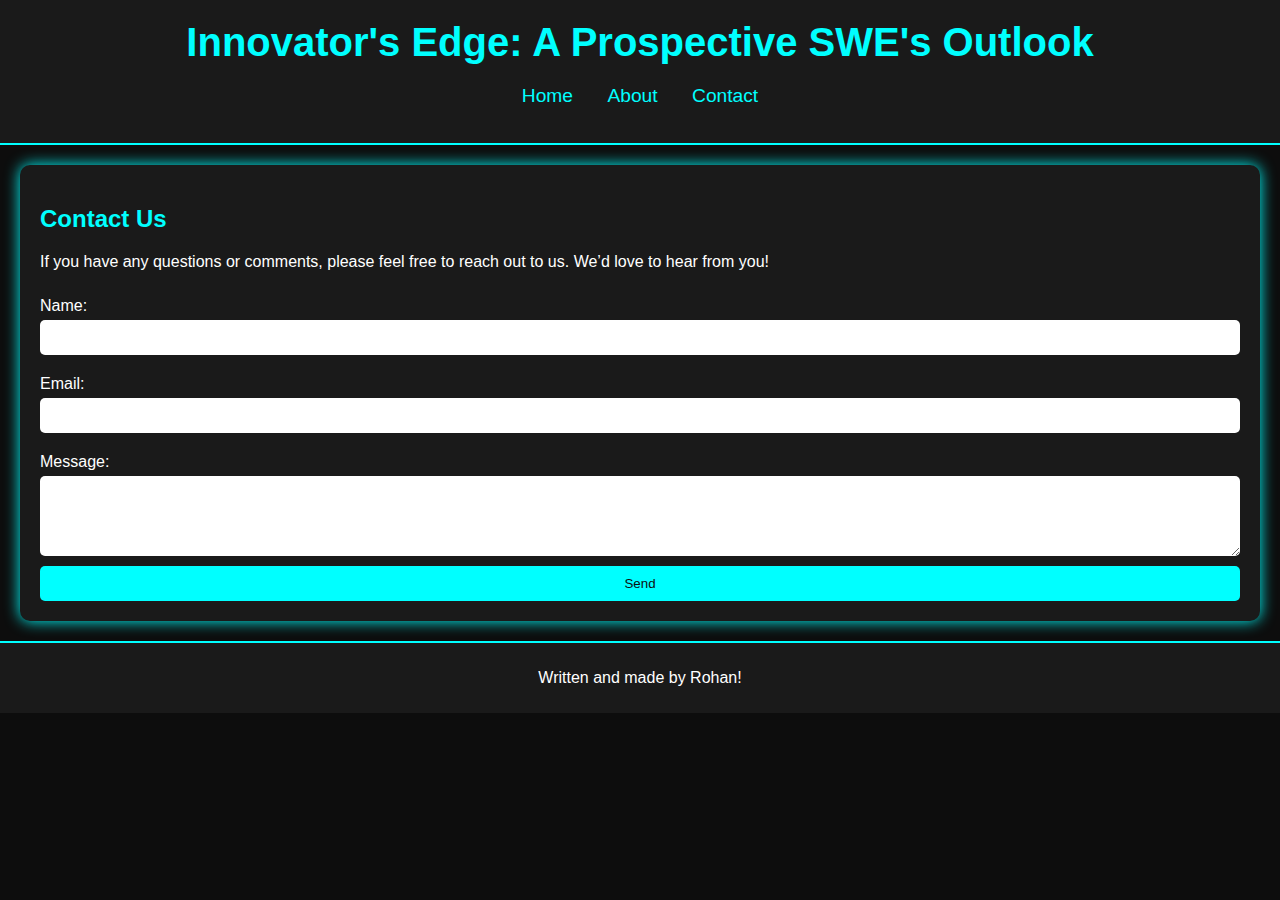
<file: contact.html>
<!DOCTYPE html>
<html lang="en">
<head>
    <meta charset="UTF-8">
    <meta name="viewport" content="width=device-width, initial-scale=1.0">
    <title>Contact - Futuristic Blog</title>
    <link rel="stylesheet" href="styles.css">
    <script>
        function submitForm(event) {
            event.preventDefault(); // Prevent the default form submission

            const form = event.target;
            const formData = new FormData(form);

            fetch('process_contact.php', {
                method: 'POST',
                body: formData
            })
            .then(response => response.text())
            .then(data => {
                const messageContainer = document.getElementById('message-container');
                messageContainer.innerHTML = data;
                form.reset(); // Clear the form after submission
            })
            .catch(error => {
                console.error('Error:', error);
            });
        }
    </script>
</head>
<body>
    <header>
        <h1>Innovator's Edge: A Prospective SWE's Outlook</h1>
        <nav>
            <ul>
                <li><a href="index.html">Home</a></li>
                <li><a href="about.html">About</a></li>
                <li><a href="contact.html">Contact</a></li>
            </ul>
        </nav>
    </header>
    <main>
        <section class="contact-section">
            <h2>Contact Us</h2>
            <p>If you have any questions or comments, please feel free to reach out to us. We’d love to hear from you!</p>
            <form onsubmit="submitForm(event)" class="contact-form">
                <label for="name">Name:</label>
                <input type="text" id="name" name="name" required>
                
                <label for="email">Email:</label>
                <input type="email" id="email" name="email" required>
                
                <label for="message">Message:</label>
                <textarea id="message" name="message" rows="4" required></textarea>
                
                <button type="submit">Send</button>
            </form>
            <div id="message-container"></div>
        </section>
    </main>
    <footer>
        <p>Written and made by Rohan!</p>
    </footer>
</body>
</html>
</file>
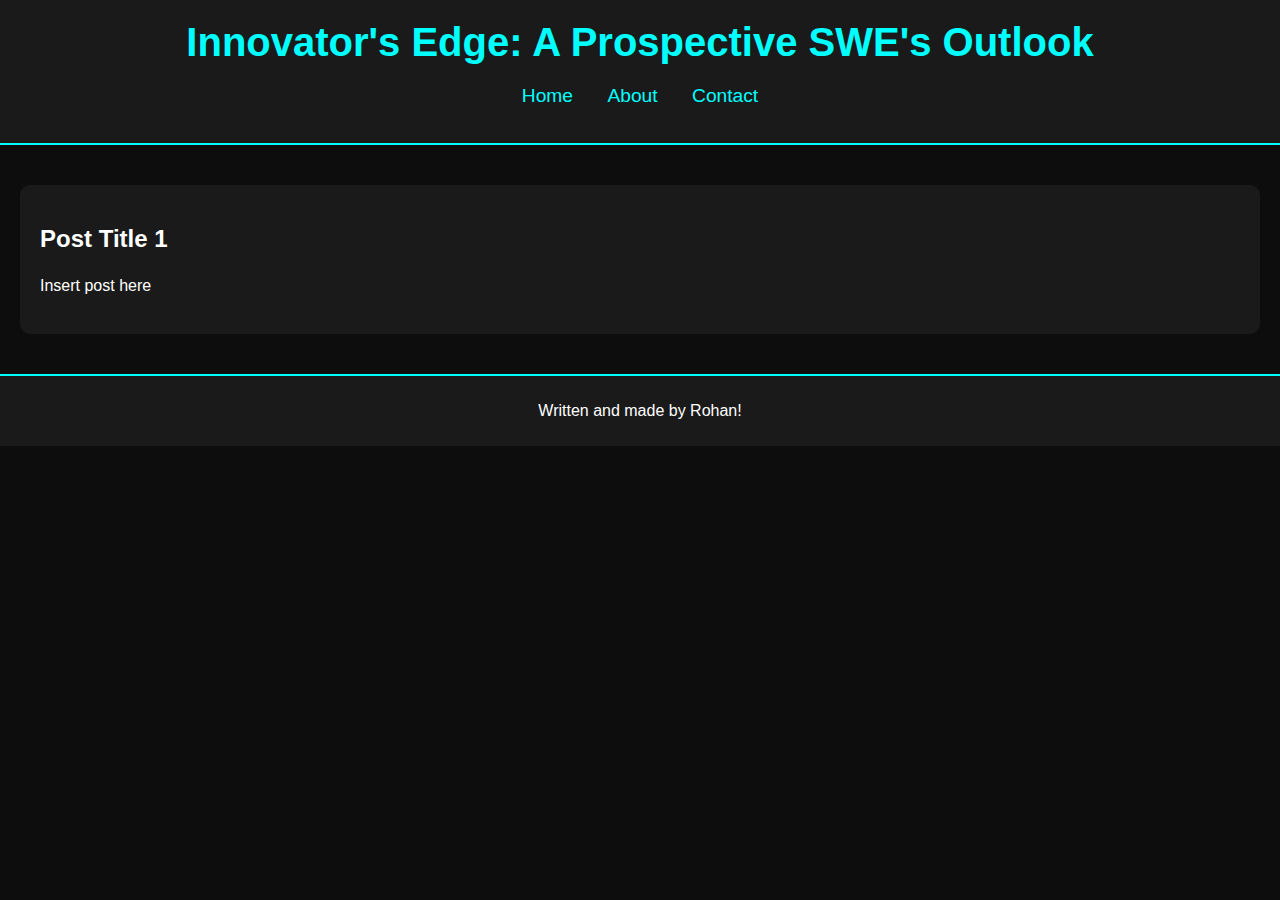
<file: post1.html>
<!DOCTYPE html>
<html lang="en">
<head>
    <meta charset="UTF-8">
    <meta name="viewport" content="width=device-width, initial-scale=1.0">
    <title>Post Title 1 - Futuristic Blog</title>
    <link rel="stylesheet" href="styles.css">
</head>
<body>
    <header>
        <h1>Innovator's Edge: A Prospective SWE's Outlook</h1>
        <nav>
            <ul>
                <li><a href="index.html">Home</a></li>
                <li><a href="about.html">About</a></li>
                <li><a href="contact.html">Contact</a></li>
            </ul>
        </nav>
    </header>
    <main>
        <article class="full-post">
            <h2>Post Title 1</h2>
            <p>Insert post here</p>
        </article>
    </main>
    <footer>
        <p>Written and made by Rohan!</p>
    </footer>
</body>
</html>
</file>
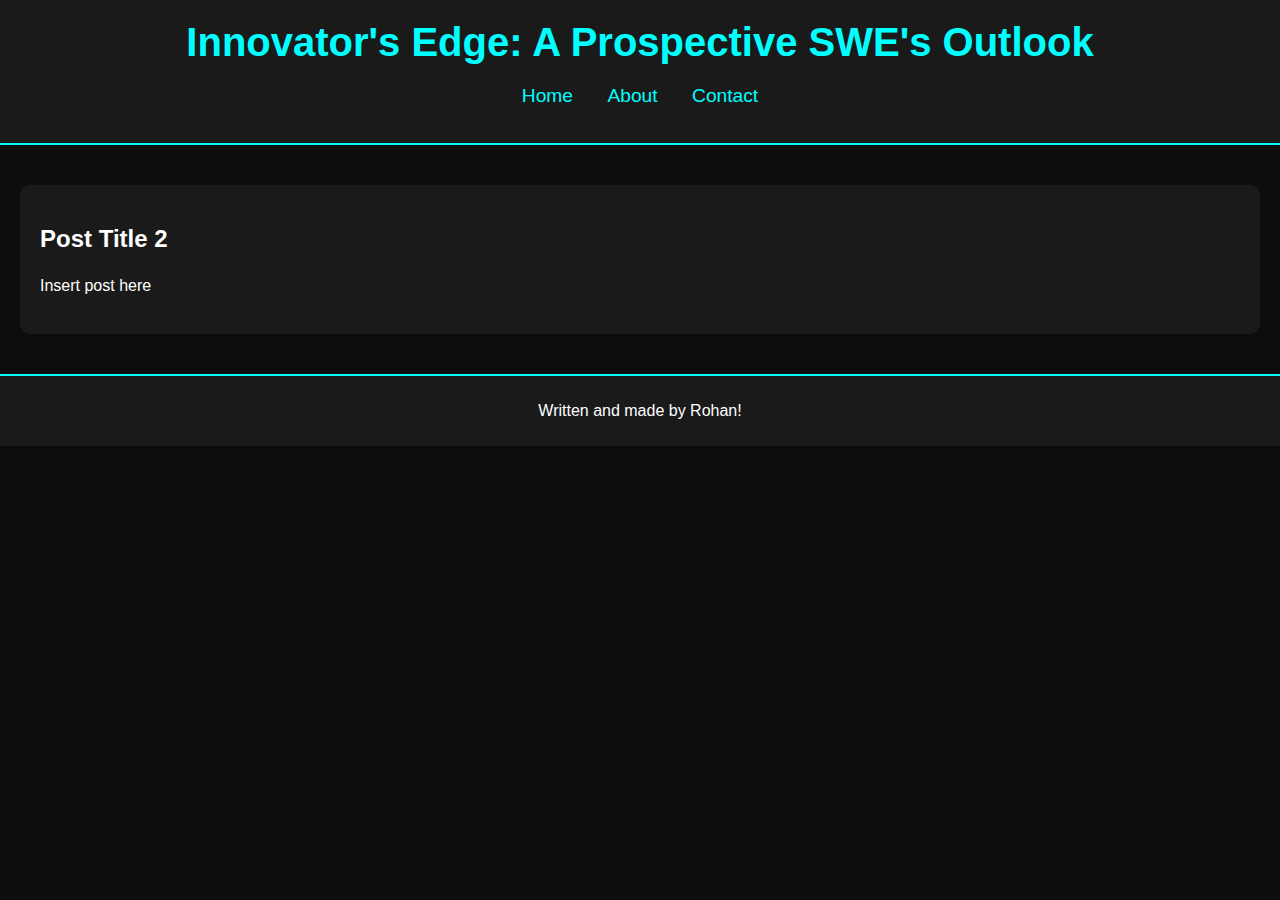
<file: post2.html>
<!DOCTYPE html>
<html lang="en">
<head>
    <meta charset="UTF-8">
    <meta name="viewport" content="width=device-width, initial-scale=1.0">
    <title>Post Title 2 - Futuristic Blog</title>
    <link rel="stylesheet" href="styles.css">
</head>
<body>
    <header>
        <h1>Innovator's Edge: A Prospective SWE's Outlook</h1>
        <nav>
            <ul>
                <li><a href="index.html">Home</a></li>
                <li><a href="about.html">About</a></li>
                <li><a href="contact.html">Contact</a></li>
            </ul>
        </nav>
    </header>
    <main>
        <article class="full-post">
            <h2>Post Title 2</h2>
            <p>Insert post here</p>
        </article>
    </main>
    <footer>
        <p>Written and made by Rohan!</p>
    </footer>
</body>
</html>
</file>
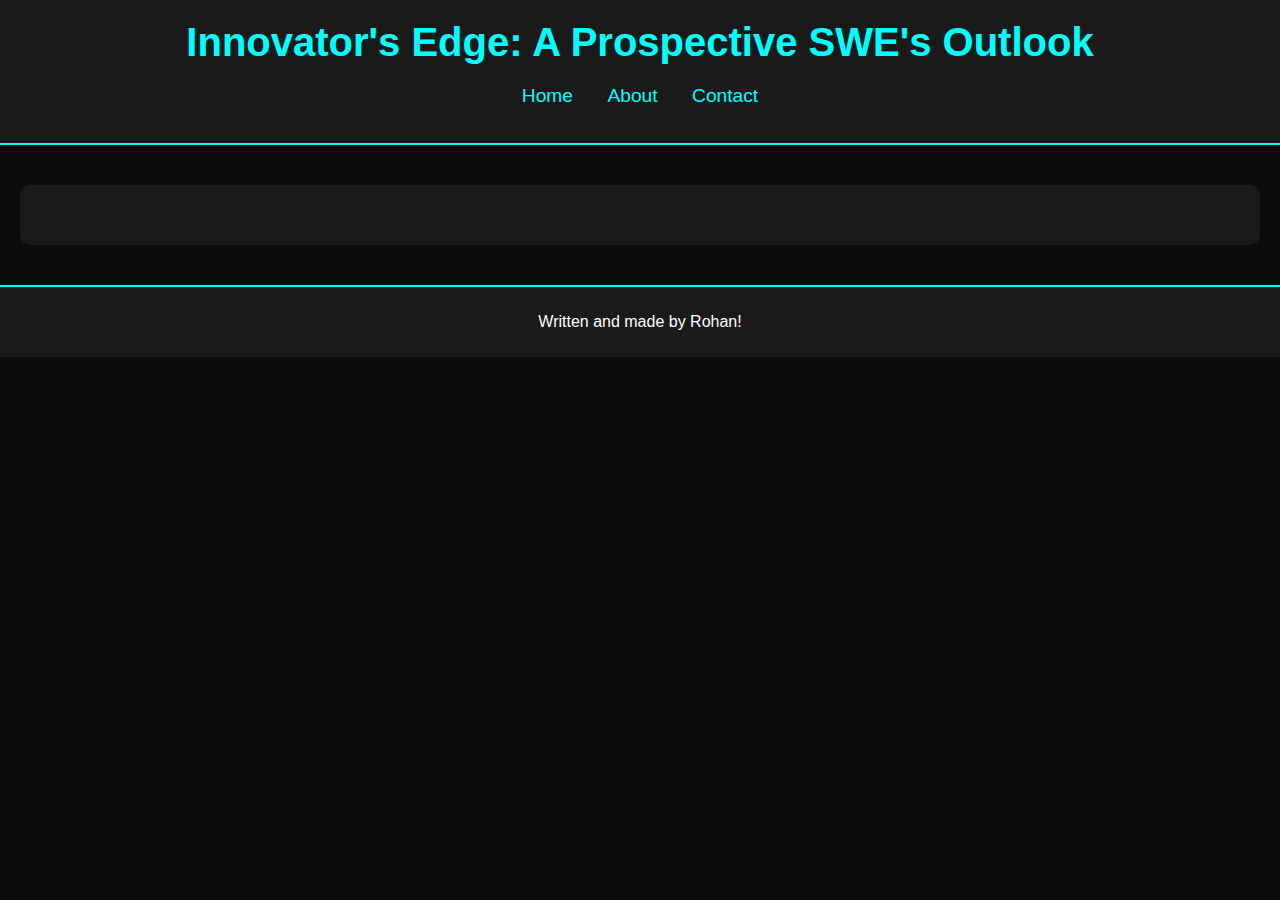
<file: postTemplate.html>
<!DOCTYPE html>
<html lang="en">
<head>
    <meta charset="UTF-8">
    <meta name="viewport" content="width=device-width, initial-scale=1.0">
    <!-- Insert Post Title Here -->
    <title></title>
    <link rel="stylesheet" href="styles.css">
</head>
<body>
    <header>
        <h1>Innovator's Edge: A Prospective SWE's Outlook</h1>
        <nav>
            <ul>
                <li><a href="index.html">Home</a></li>
                <li><a href="about.html">About</a></li>
                <li><a href="contact.html">Contact</a></li>
            </ul>
        </nav>
    </header>
    <main>
        <article class="full-post">
            <!-- Insert Post Title and post information here -->
            <h2></h2>
            <p></p>
        </article>
    </main>
    <footer>
        <p>Written and made by Rohan!</p>
    </footer>
</body>
</html>
</file>
<file: styles.css>
body {
    margin: 0;
    font-family: 'Arial', sans-serif;
    background-color: #0d0d0d;
    color: #fff;
}

header {
    background-color: #1a1a1a;
    padding: 20px;
    text-align: center;
    border-bottom: 2px solid #00ffff;
}

header h1 {
    margin: 0;
    font-size: 2.5em;
    color: #00ffff;
}

nav ul {
    list-style: none;
    padding: 0;
    margin-top: 20px;
    
    
}

nav ul li {
    display: inline;
    margin: 0 15px;
}

nav ul li a {
    color: #00ffff;
    text-decoration: none;
    font-size: 1.2em;
}

nav ul li a:hover {
    text-shadow: 0 0 5px #00ffff;
}

main {
    padding: 20px;
}

.blog-post-link {
    text-decoration: none;
    color: inherit;
}

.blog-post {
    margin: 20px 0;
    padding: 20px;
    background-color: #1a1a1a;
    border-radius: 10px;
    transition: transform 0.3s, box-shadow 0.3s;
}

.blog-post:hover {
    transform: scale(1.05);
    box-shadow: 0 0 15px #00ffff;
}

footer {
    background-color: #1a1a1a;
    text-align: center;
    padding: 10px;
    border-top: 2px solid #00ffff;
}

.full-post {
    margin: 20px 0;
    padding: 20px;
    background-color: #1a1a1a;
    border-radius: 10px;
    transition: transform 0.3s, box-shadow 0.3s;
}

.full-post p {
    line-height: 1.6;
}

.full-post a {
    color: #00ffff;
    text-decoration: none;
}

.full-post a:hover {
    text-shadow: 0 0 5px #00ffff;
}

/* About Page Styles */
.about-section {
    padding: 20px;
    background-color: #1a1a1a;
    border-radius: 10px;
    box-shadow: 0 0 15px #00ffff;
}

.about-section h2 {
    color: #00ffff;
}

/* Contact Page Styles */
.contact-section {
    padding: 20px;
    background-color: #1a1a1a;
    border-radius: 10px;
    box-shadow: 0 0 15px #00ffff;
}

.contact-section h2 {
    color: #00ffff;
}

.contact-form {
    display: flex;
    flex-direction: column;
}

.contact-form label {
    margin: 10px 0 5px;
}

.contact-form input, .contact-form textarea {
    padding: 10px;
    margin-bottom: 10px;
    border: none;
    border-radius: 5px;
}

.contact-form button {
    padding: 10px;
    background-color: #00ffff;
    color: #0d0d0d;
    border: none;
    border-radius: 5px;
    cursor: pointer;
}

.contact-form button:hover {
    background-color: #00cccc;
}
</file>
